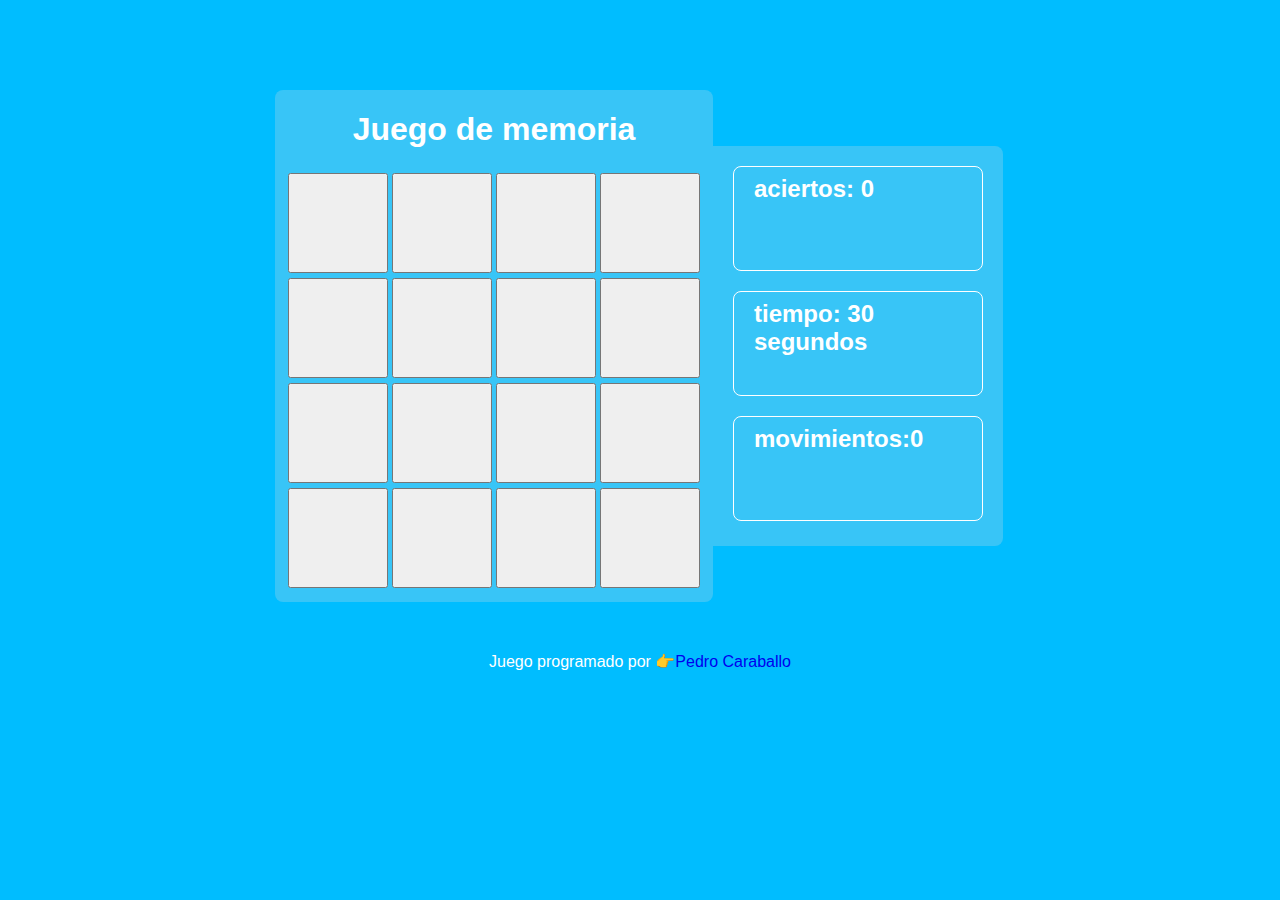
<file: index.html>
<!DOCTYPE html>
<html lang="en">
<head>
    <meta charset="utf-8">
    <meta http-equiv="x-ua-compatible" content="IE=edge">
    <meta name="viewport" content="width=device-width, initial-scale=1.0">
    <link rel="stylesheet" href="styles.css">
    <link rel="shortcut icon" href="img/111.jpg" type="image/x-icon">
     <title>juego de memoria</title>
</head>
<body>
    <main>
        <section class="section1">
        <h1>Juego de memoria</h1>
        <table>
            <tr> 
                <td><button id="0" onclick="destapar(0)"></button></td>
                <td><button id="1"onclick="destapar(1)"></button></td>
                <td><button id="2"onclick="destapar(2)"></button></td>
                <td><button id="3"onclick="destapar(3)"></button></td>
            </tr>
          
            <tr>
                <td><button id="4"onclick="destapar(4)"></button></td>
                <td><button id="5"onclick="destapar(5)"></button></td>
                <td><button id="6"onclick="destapar(6)"></button></td>
                <td><button id="7"onclick="destapar(7)"></button></td>
            </tr>

            <tr>
                <td><button id="8"onclick="destapar(8)"></button></td>
                <td><button id="9"onclick="destapar(9)"></button></td>
                <td><button id="10"onclick="destapar(10)"></button></td>
                <td><button id="11"onclick="destapar(11)"></button></td>
            </tr>

            <tr>
                <td><button id="12"onclick="destapar(12)"></button></td>
                <td><button id="13"onclick="destapar(13)"></button></td>
                <td><button id="14"onclick="destapar(14)"></button></td>
                <td><button id="15"onclick="destapar(15)"></button></td>
            </tr> 
        </table>
        </section>
        <section class="section2">
            <h2 id="aciertos"class="estadisticas">aciertos: 0</h2>
            <h2 id="t-restante"class="estadisticas">tiempo: 30 segundos</h2>
            <h2 id="movimientos" class="estadisticas">movimientos:0</h2>
        </section>
    </main>
    <footer>
        <p>Juego programado por 👉<a href="https://www.facebook.com/profile.php?id=100008238690986">Pedro Caraballo</a></p> 
        
        
    </footer>
    <script src="life.js"></script>
</body>
</html>
</file>
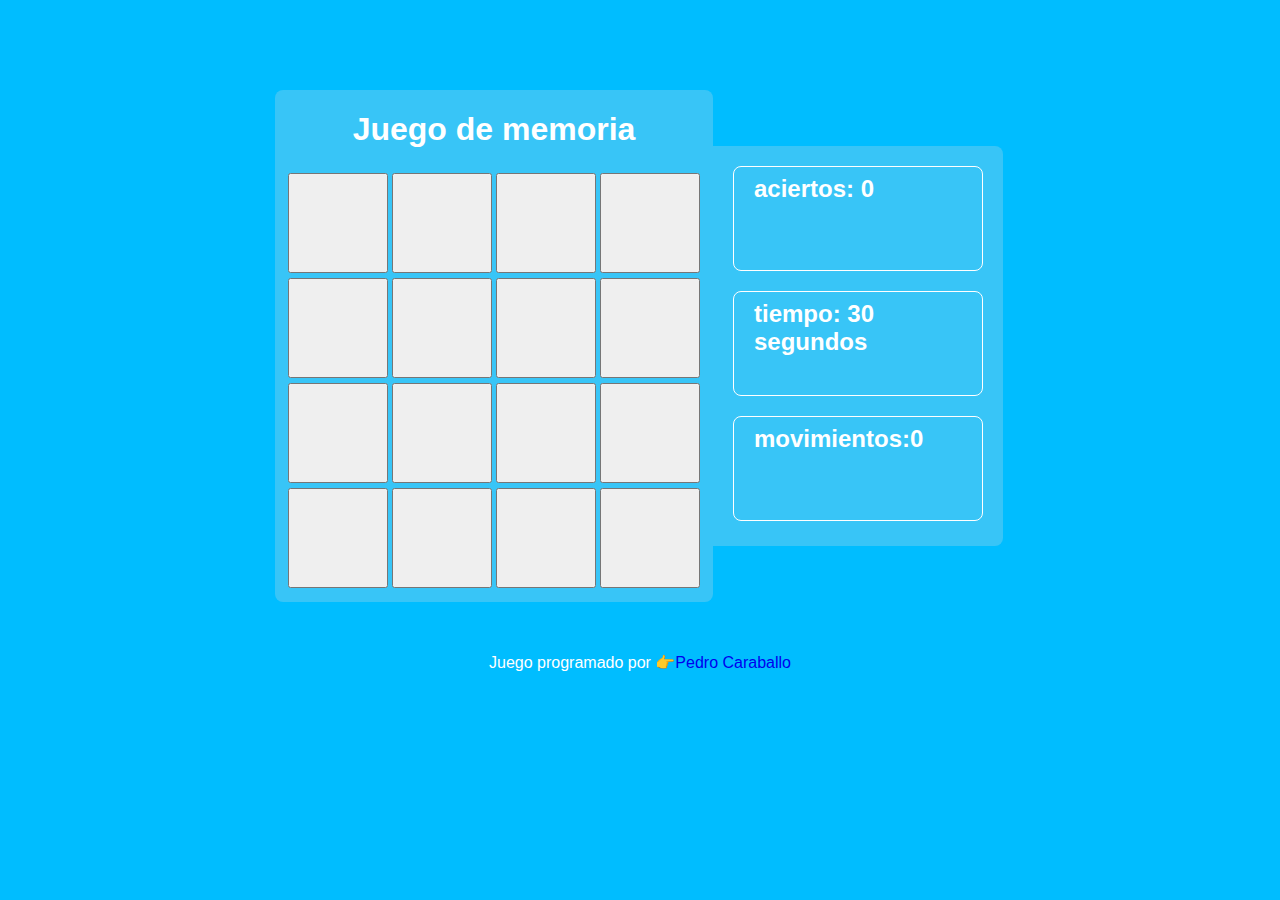
<file: juego.html>
<!DOCTYPE html>
<html lang="en">
<head>
    <meta charset="utf-8">
    <meta http-equiv="x-ua-compatible" content="IE=edge">
    <meta name="viewport" content="width=device-width, initial-scale=1.0">
    <link rel="stylesheet" href="estilos.css">
    <link rel="shortcut icon" href="img/111.jpg" type="image/x-icon">
     <title>juego de memoria.
     </title>
     
</head>
<body>
    <main>
        <section class="section1">
        <h1>Juego de memoria</h1>
        <table>
            <tr> 
                <td><button id="0" onclick="destapar(0)"></button></td>
                <td><button id="1"onclick="destapar(1)"></button></td>
                <td><button id="2"onclick="destapar(2)"></button></td>
                <td><button id="3"onclick="destapar(3)"></button></td>
            </tr>
          
            <tr>
                <td><button id="4"onclick="destapar(4)"></button></td>
                <td><button id="5"onclick="destapar(5)"></button></td>
                <td><button id="6"onclick="destapar(6)"></button></td>
                <td><button id="7"onclick="destapar(7)"></button></td>
            </tr>

            <tr>
                <td><button id="8"onclick="destapar(8)"></button></td>
                <td><button id="9"onclick="destapar(9)"></button></td>
                <td><button id="10"onclick="destapar(10)"></button></td>
                <td><button id="11"onclick="destapar(11)"></button></td>
            </tr>

            <tr>
                <td><button id="12"onclick="destapar(12)"></button></td>
                <td><button id="13"onclick="destapar(13)"></button></td>
                <td><button id="14"onclick="destapar(14)"></button></td>
                <td><button id="15"onclick="destapar(15)"></button></td>
            </tr> 
        </table>
        </section>
        <section class="section2">
            <h2 id="aciertos"class="estadisticas">aciertos: 0</h2>
            <h2 id="t-restante"class="estadisticas">tiempo: 30 segundos</h2>
            <h2 id="movimientos" class="estadisticas">movimientos:0</h2>
        </section>
    </main>
    <footer>
        <p>Juego programado por 👉<a href="https://www.facebook.com/profile.php?id=100008238690986">Pedro Caraballo</a></p> 
        
        
    </footer>
    <script src="vida.js"></script>
</body>
</html>
</file>
<file: styles.css>
body{
    background: rgb(37,5,65);
    background: linear-gradient(90deg, rgba(37,5,65,1) 0%, rgba(0,189,255,1) 0%);
   
font-family:sans-serif;
color:white;

}
main{
    width: 730px;
    margin: 90px auto 50px;
    display: flex;
    align-items: center;
    
   
}

.section1{
    background-color: rgba(225, 225, 225, 0.25);
    padding: 0 10px 10px 10px ;
    border-radius: 8px ;

}
h1{
    text-align: center;
}
button{
    height: 100px;
    width: 100px;
    font-size: 40px;
    color: rgb(249, 248, 248);
    font-size: bold;
}
button:hover{
    cursor:  pointer ;
}
.section2{
    background-color: rgba(225, 225, 225, 0.25);
    border-top-right-radius: 8px;
    border-bottom-right-radius:8px ;
    width: 250px;
    height: 400px;
    padding: 0 20px;
}
.estadisticas{
    border: 1px solid white;
    height: 105px;
    border-radius: 8px;
    padding: 8px 20px;
    box-sizing: border-box;
}
footer{
    text-align: center;
}
a{
    text-decoration:none;
}
</file>
<file: estilos.css>
body{
    background: rgb(37,5,65);
    background: linear-gradient(90deg, rgba(37,5,65,1) 0%, rgba(0,189,255,1) 0%);
   
font-family:sans-serif;
color:white;

}
main{
    width: 730px;
    margin: 90px auto 51px;
    display: flex;
    align-items: center;
    
   
}

.section1{
    background-color: rgba(225, 225, 225, 0.25);
    padding: 0 10px 10px 10px ;
    border-radius: 8px ;

}
h1{
    text-align: center;
}
button{
    height: 100px;
    width: 100px;
    font-size: 40px;
    color: rgb(249, 248, 248);
    font-size: bold;
}
button:hover{
    cursor:  pointer ;
}
.section2{
    background-color: rgba(225, 225, 225, 0.25);
    border-top-right-radius: 8px;
    border-bottom-right-radius:8px ;
    width: 250px;
    height: 400px;
    padding: 0 20px;
}
.estadisticas{
    border: 1px solid white;
    height: 105px;
    border-radius: 8px;
    padding: 8px 20px;
    box-sizing: border-box;
}
footer{
    text-align: center;
}
a{
    text-decoration:none;
}
</file>
